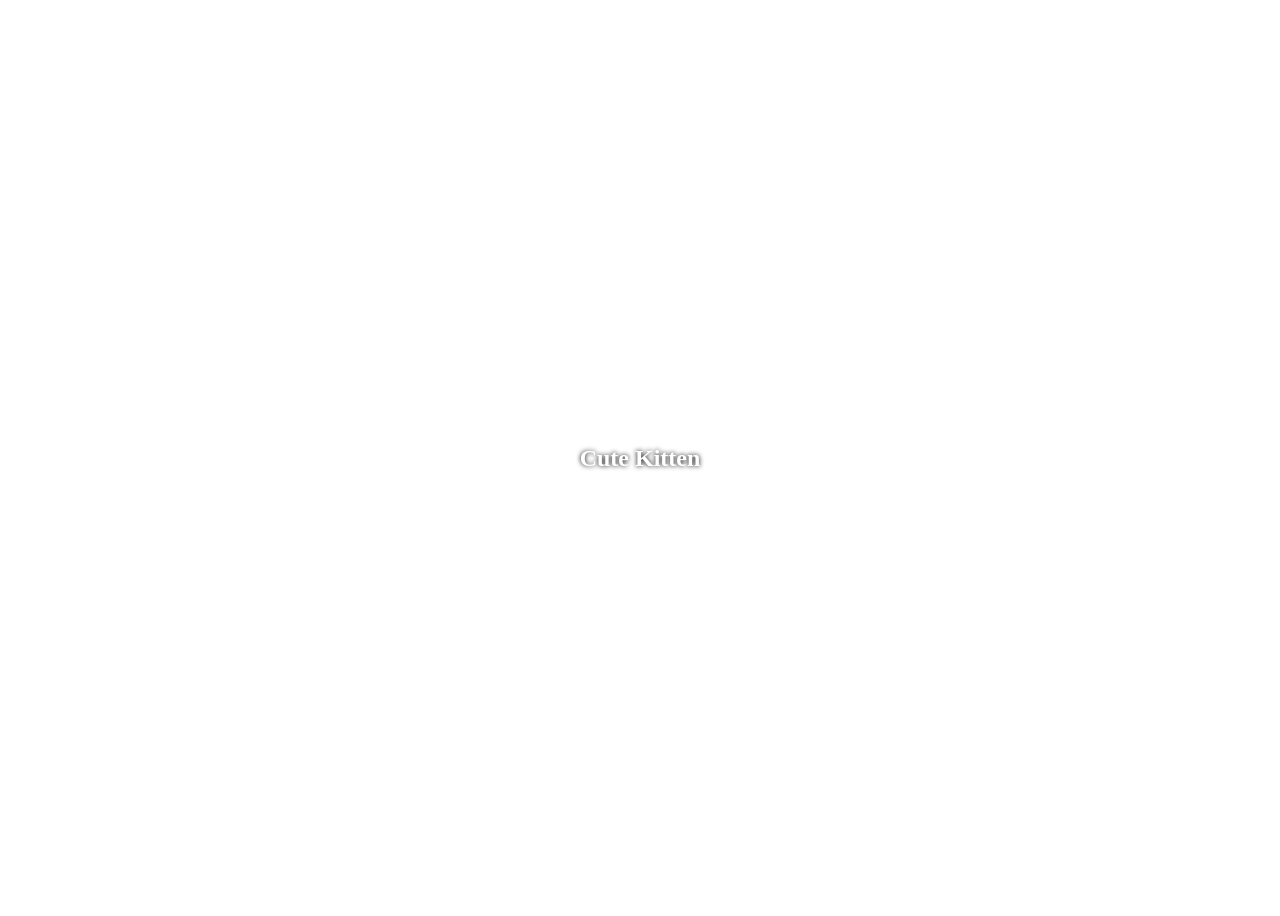
<file: css-pure-css-parallax/index.html>
<!DOCTYPE html>
<html lang="en">
<head>
  <meta charset="UTF-8"/>
  <meta name="viewport" content="width=device-width, initial-scale=1.0"/>
  <link rel="stylesheet" href="styles.css" />
  <title>CSS Scrolling Parallax</title>
</head>
<body>
  <main class="wrapper">
    <section class="section parallax bg1">
      <h1>Cute Kitten</h1>
    </section>
    <section class="section static">
      <h1>Boring</h1>
    </section>
    <section class="section parallax bg2">
      <h1>Fluffy Kitten</h1>
    </section>
  </main>
</body>
</html>
</file>
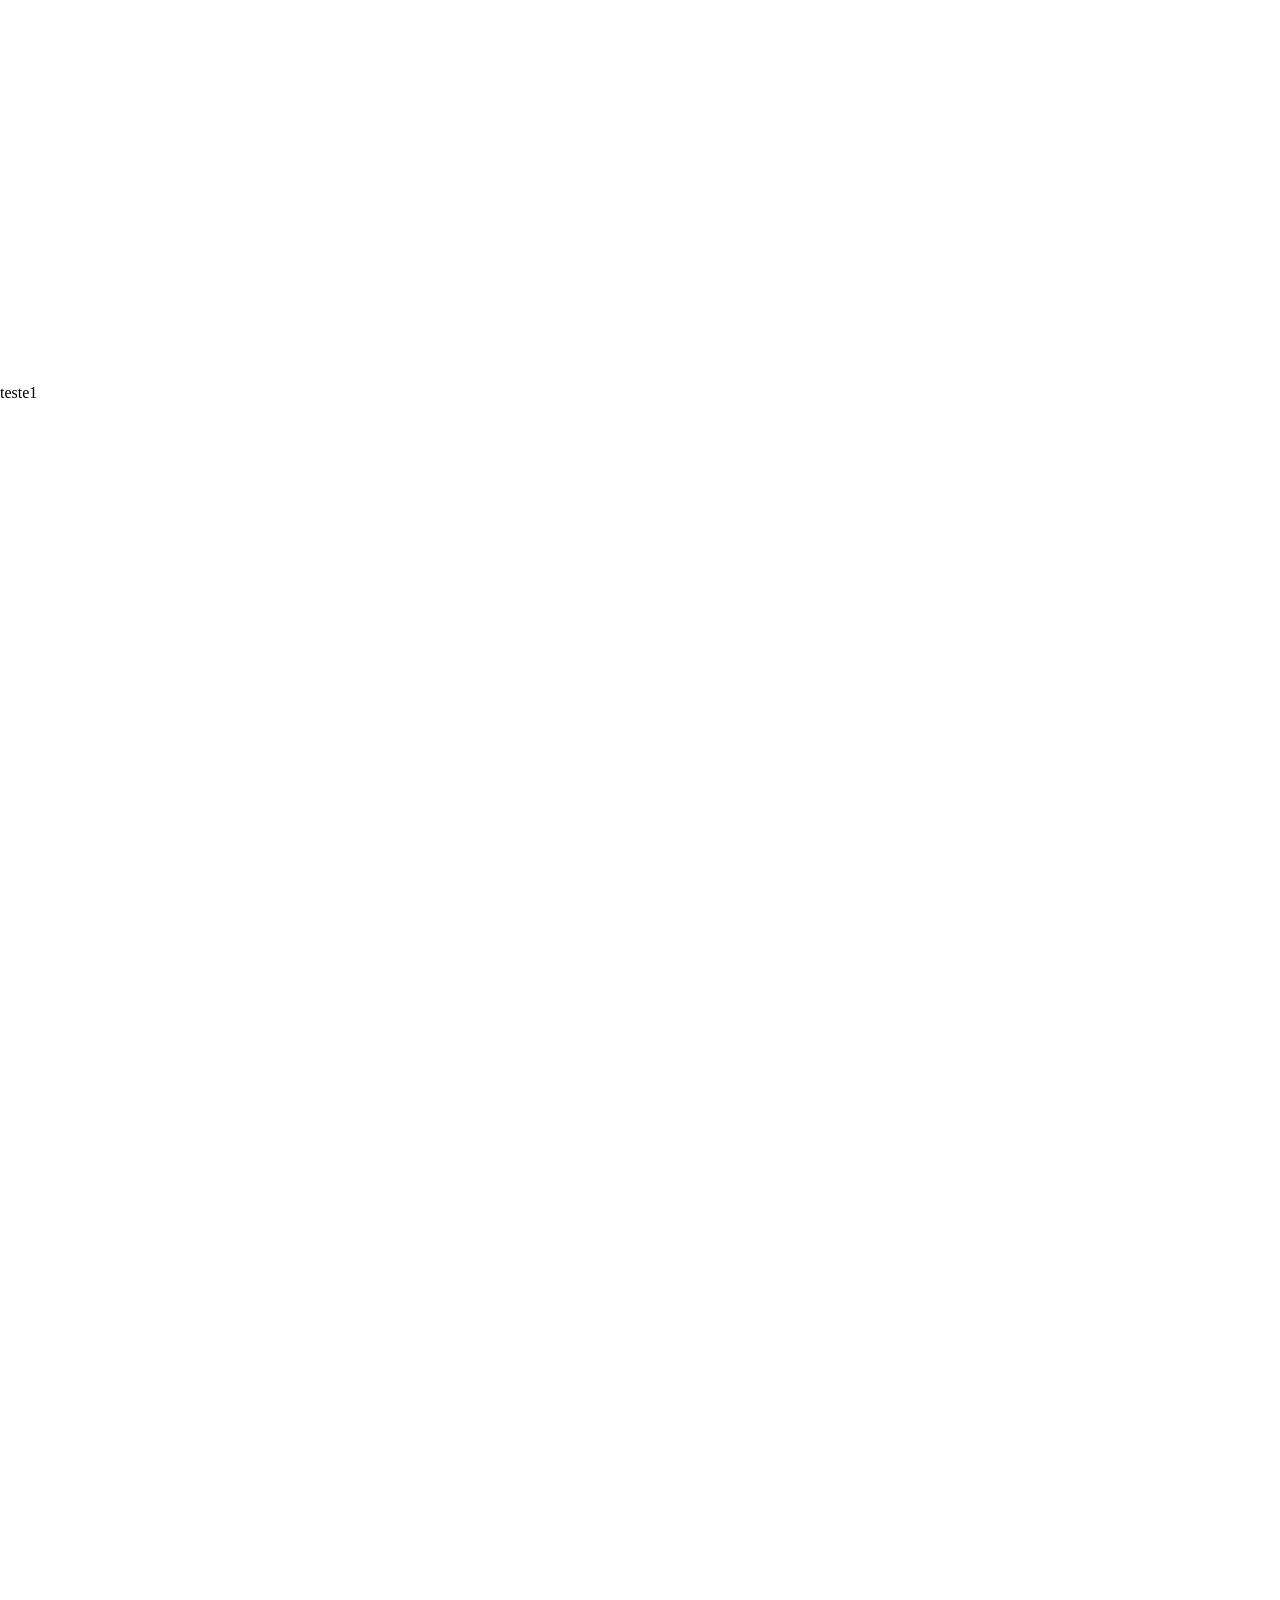
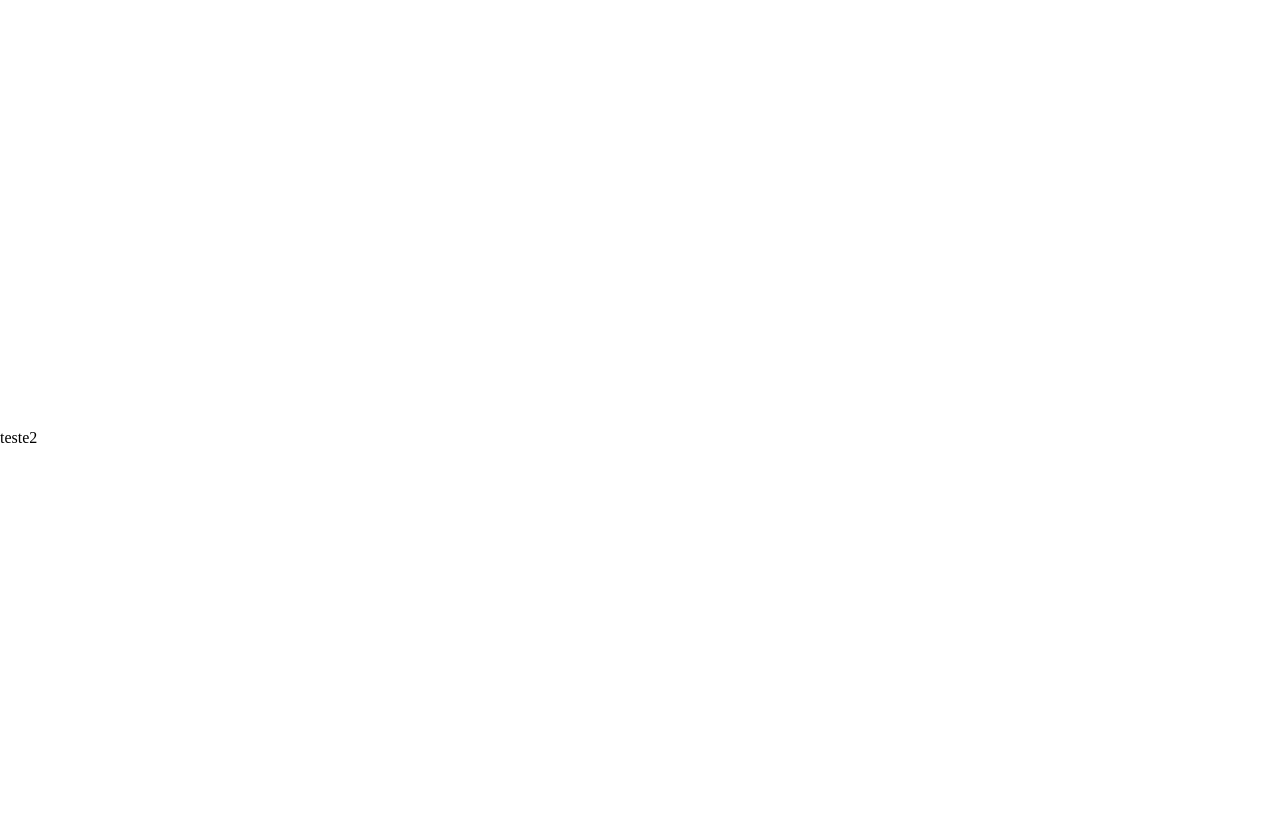
<file: fixed-background/index.html>
<!doctype html>
<html lang="en">
<head>
  <meta charset="UTF-8">
  <meta name="viewport"
        content="width=device-width, user-scalable=no, initial-scale=1.0, maximum-scale=1.0, minimum-scale=1.0">
  <meta http-equiv="X-UA-Compatible" content="ie=edge">
  <title>Document</title>
  <style type="text/css">
    * {
      margin: 0;
      padding: 0;
      border: 0;
    }

    .margin {
      background: url('https://cdn.pixabay.com/photo/2020/06/15/15/34/fog-5302291_960_720.jpg') repeat fixed 100%;
    }

    .margin-inner {
      padding-top: 30%;
      padding-bottom: 30%;
    }

    .parallax {
      background: url('https://cdn.pixabay.com/photo/2015/04/23/22/00/tree-736885__340.jpg') repeat fixed 100%;
    }

    .parallax-inner {
      padding-top: 30%;
      padding-bottom: 30%;
    }

    h1 {
      text-align: center;
      font-size: 500%;
      color: #fff;
      letter-spacing: 3px;
    }
  </style>
</head>
<body>
  <div class="margin">
    <div class="margin-inner">
     teste1
    </div>
  </div>

  <section class="parallax">
    <div class="parallax-inner">
      <h1>PARALLAX</h1>
    </div>
  </section>

  <div class="margin">
    <div class="margin-inner">
      teste2
    </div>
  </div>

</body>
</html>
</file>
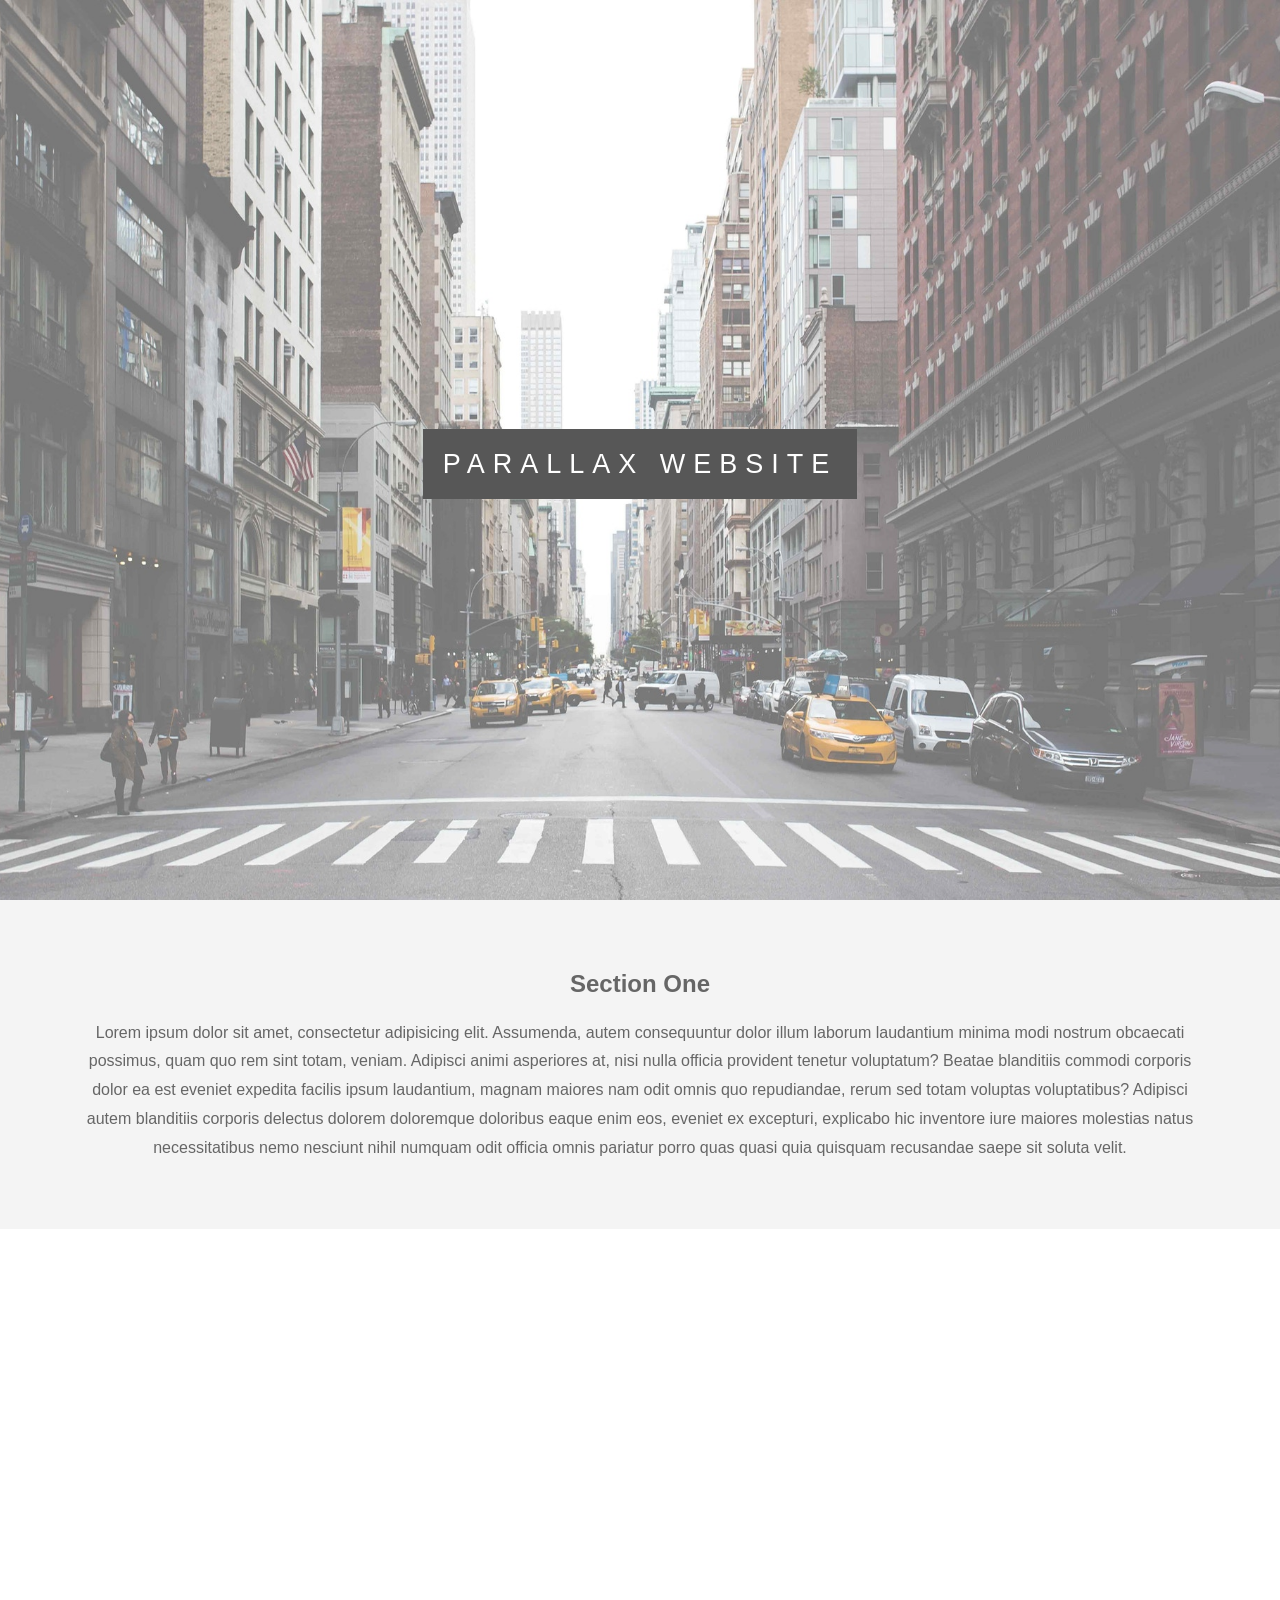
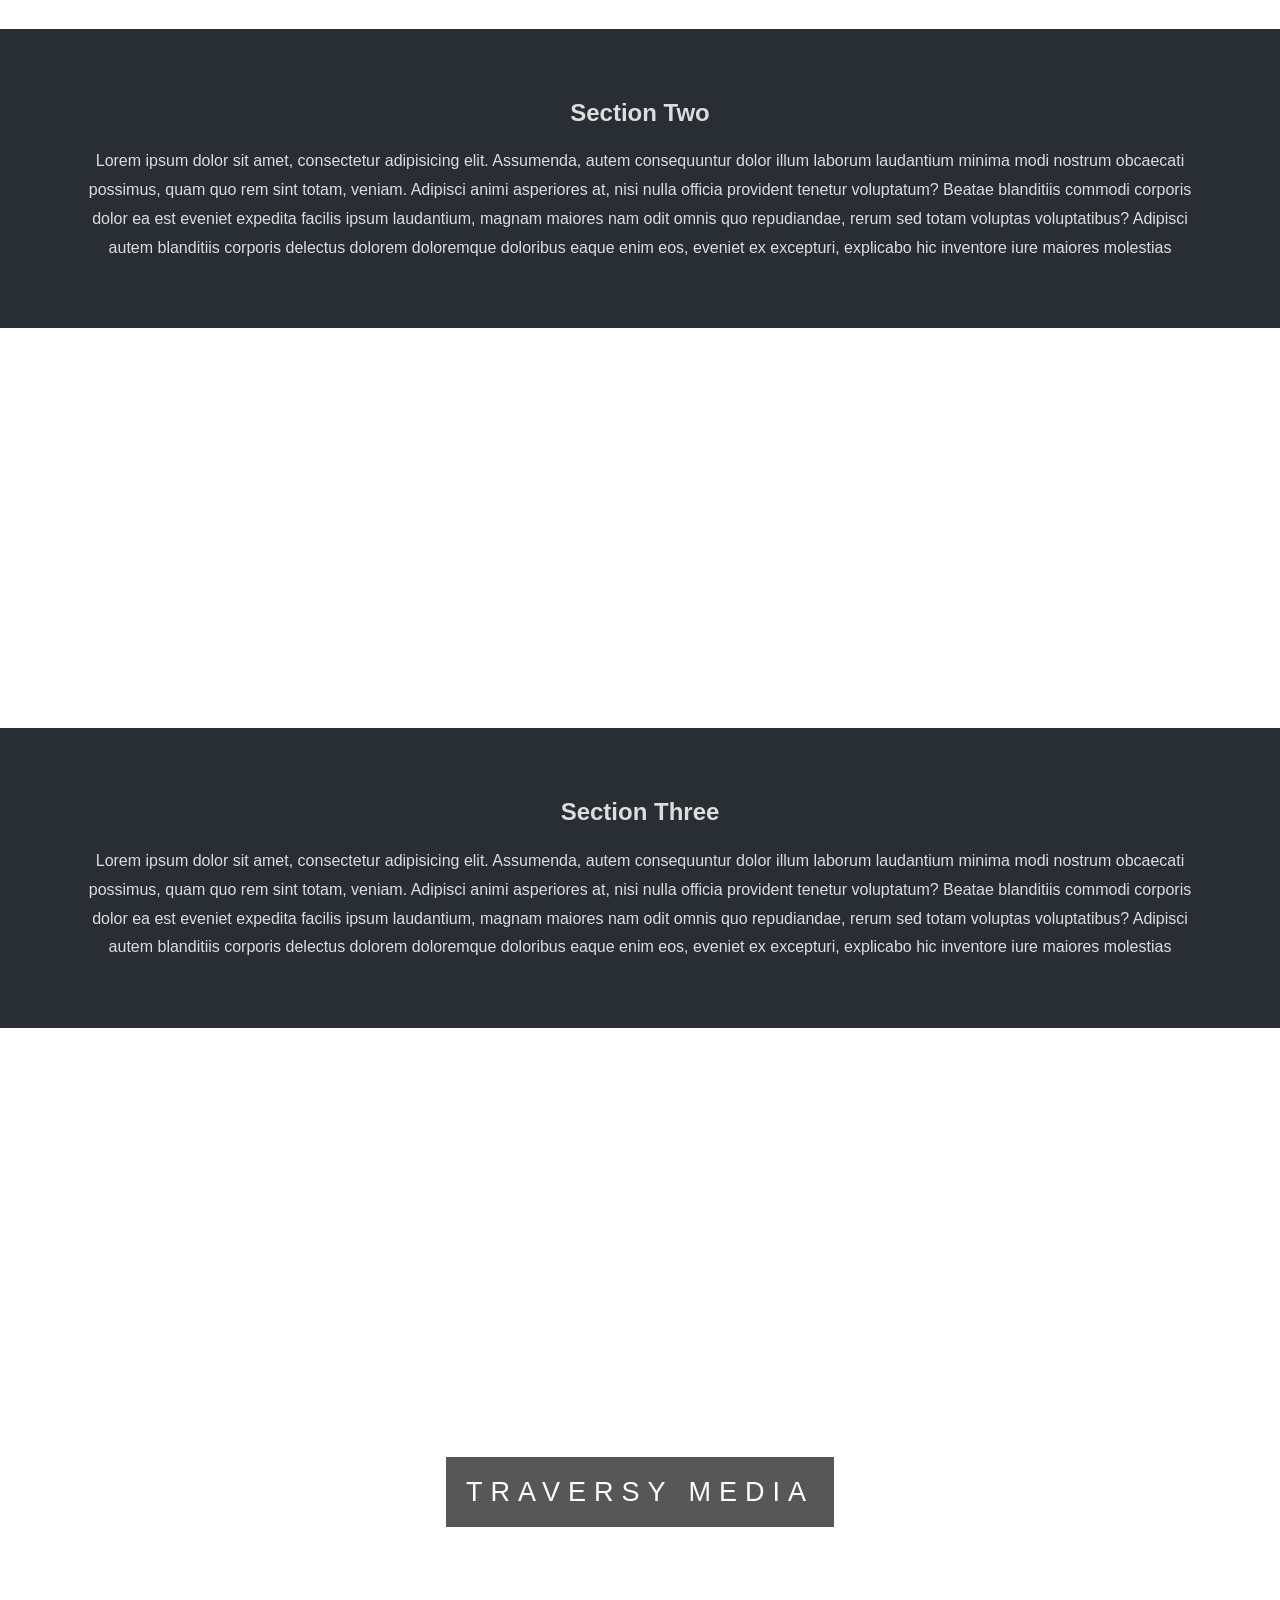
<file: traversy_media_parallax/index.html>
<!doctype html>
<html lang="en">
<head>
  <meta charset="UTF-8">
  <meta name="viewport"
        content="width=device-width, user-scalable=no, initial-scale=1.0, maximum-scale=1.0, minimum-scale=1.0">
  <meta http-equiv="X-UA-Compatible" content="ie=edge">
  <title>Parallax Website Demo</title>
  <link rel="stylesheet" href="css/style.css">
</head>
<body>
  <div class="pimg1">
    <div class="ptext">
      <span class="border">
        Parallax Website
      </span>
    </div>
  </div>

  <section class="section section-light">
    <h2>Section One</h2>
    <p>
      Lorem ipsum dolor sit amet, consectetur adipisicing elit. Assumenda, autem consequuntur dolor illum laborum
      laudantium
      minima modi nostrum obcaecati possimus, quam quo rem sint totam, veniam. Adipisci animi asperiores at,
      nisi nulla officia provident tenetur voluptatum? Beatae blanditiis commodi corporis dolor ea est eveniet expedita
      facilis ipsum laudantium, magnam maiores nam odit omnis quo repudiandae, rerum sed totam voluptas voluptatibus?
      Adipisci autem blanditiis corporis delectus dolorem doloremque doloribus eaque enim eos, eveniet ex excepturi,
      explicabo hic inventore iure maiores molestias natus necessitatibus nemo nesciunt nihil numquam odit officia omnis
      pariatur porro quas quasi quia quisquam recusandae saepe sit soluta velit.
    </p>
  </section>

  <div class="pimg2">
    <div class="ptext">
      <span class="border trans">
        Image Two Text
      </span>
    </div>
  </div>

  <section class="section section-dark">
    <h2>Section Two</h2>
    <p>
      Lorem ipsum dolor sit amet, consectetur adipisicing elit. Assumenda, autem consequuntur dolor illum laborum
      laudantium
      minima modi nostrum obcaecati possimus, quam quo rem sint totam, veniam. Adipisci animi asperiores at,
      nisi nulla officia provident tenetur voluptatum? Beatae blanditiis commodi corporis dolor ea est eveniet expedita
      facilis ipsum laudantium, magnam maiores nam odit omnis quo repudiandae, rerum sed totam voluptas voluptatibus?
      Adipisci autem blanditiis corporis delectus dolorem doloremque doloribus eaque enim eos, eveniet ex excepturi,
      explicabo hic inventore iure maiores molestias
    </p>
  </section>

  <div class="pimg3">
    <div class="ptext">
      <span class="border trans">
        Image Three Text
      </span>
    </div>
  </div>

  <section class="section section-dark">
    <h2>Section Three</h2>
    <p>
      Lorem ipsum dolor sit amet, consectetur adipisicing elit. Assumenda, autem consequuntur dolor illum laborum
      laudantium
      minima modi nostrum obcaecati possimus, quam quo rem sint totam, veniam. Adipisci animi asperiores at,
      nisi nulla officia provident tenetur voluptatum? Beatae blanditiis commodi corporis dolor ea est eveniet expedita
      facilis ipsum laudantium, magnam maiores nam odit omnis quo repudiandae, rerum sed totam voluptas voluptatibus?
      Adipisci autem blanditiis corporis delectus dolorem doloremque doloribus eaque enim eos, eveniet ex excepturi,
      explicabo hic inventore iure maiores molestias
    </p>
  </section>

  <div class="pimg1">
    <div class="ptext">
      <span class="border">
        Traversy Media
      </span>
    </div>
  </div>

</body>
</html>
</file>
<file: css-pure-css-parallax/styles.css>
.wrapper {
  height: 100vh;
  overflow-x: hidden;
  overflow-y: auto;
  perspective: 2px;
}

.section {
  position: relative;
  height: 100vh;
  display: flex;
  align-items: center;
  justify-content: center;
  color: white;
  text-shadow: 0 0 5px #000;
}

.parallax::after {
  content: " ";
  position: absolute;
  top: 0;
  right: 0;
  bottom: 0;
  left: 0;
  transform: translateZ(-1px) scale(1.5);
  background-size: 100%;
  z-index: -1;
}

.static {
  background: red;
}

.bg1::after {
  background-image: url('https://placekitten.com/g/900/700');
}

.bg2::after {
  background-image: url('https://placekitten.com/g/800/600');
}
</file>
<file: traversy_media_parallax/css/style.css>
body, html {
  height: 100%;
  margin: 0;
  font-size: 16px;
  font-family: "Lato", sans-serif;
  font-weight: 400;
  line-height: 1.8em;
  color: #666;
}

.pimg1, .pimg2, .pimg3 {
  position: relative;
  opacity: 0.70;
  background-position: center;
  background-size: cover;
  background-repeat: no-repeat;

  /*
    fixed = parallax
    scroll = normal
   */
  background-attachment: fixed;
}

.pimg1 {
  background-image: url('../img/image1.jpg');
  min-height: 100%;
}

.pimg2 {
  background-image: url('../img/image2.jpg');
  min-height: 400px;
}

.pimg3 {
  background-image: url('../img/image3.jpg');
  min-height: 400px;
}

.section {
  text-align: center;
  padding: 50px 80px;
}

.section-light {
  background-color: #f4f4f4;
  color: #666;
}

.section-dark {
  background-color: #282e34;
  color: #ddd;
}

.ptext {
  position: absolute;
  top: 50%;
  width: 100%;
  text-align: center;
  color: #000;
  font-size: 27px;
  letter-spacing: 8px;
  text-transform: uppercase;
}

.ptext .border {
  background-color: #111;
  color: #fff;
  padding: 20px;
}

.ptext .border.trans {
  background-color: transparent;
}


@media(max-width: 568px)  {
 .pimg1, .pimg2, .pimg3 {
   background-attachment: scroll;
 }
}
</file>
